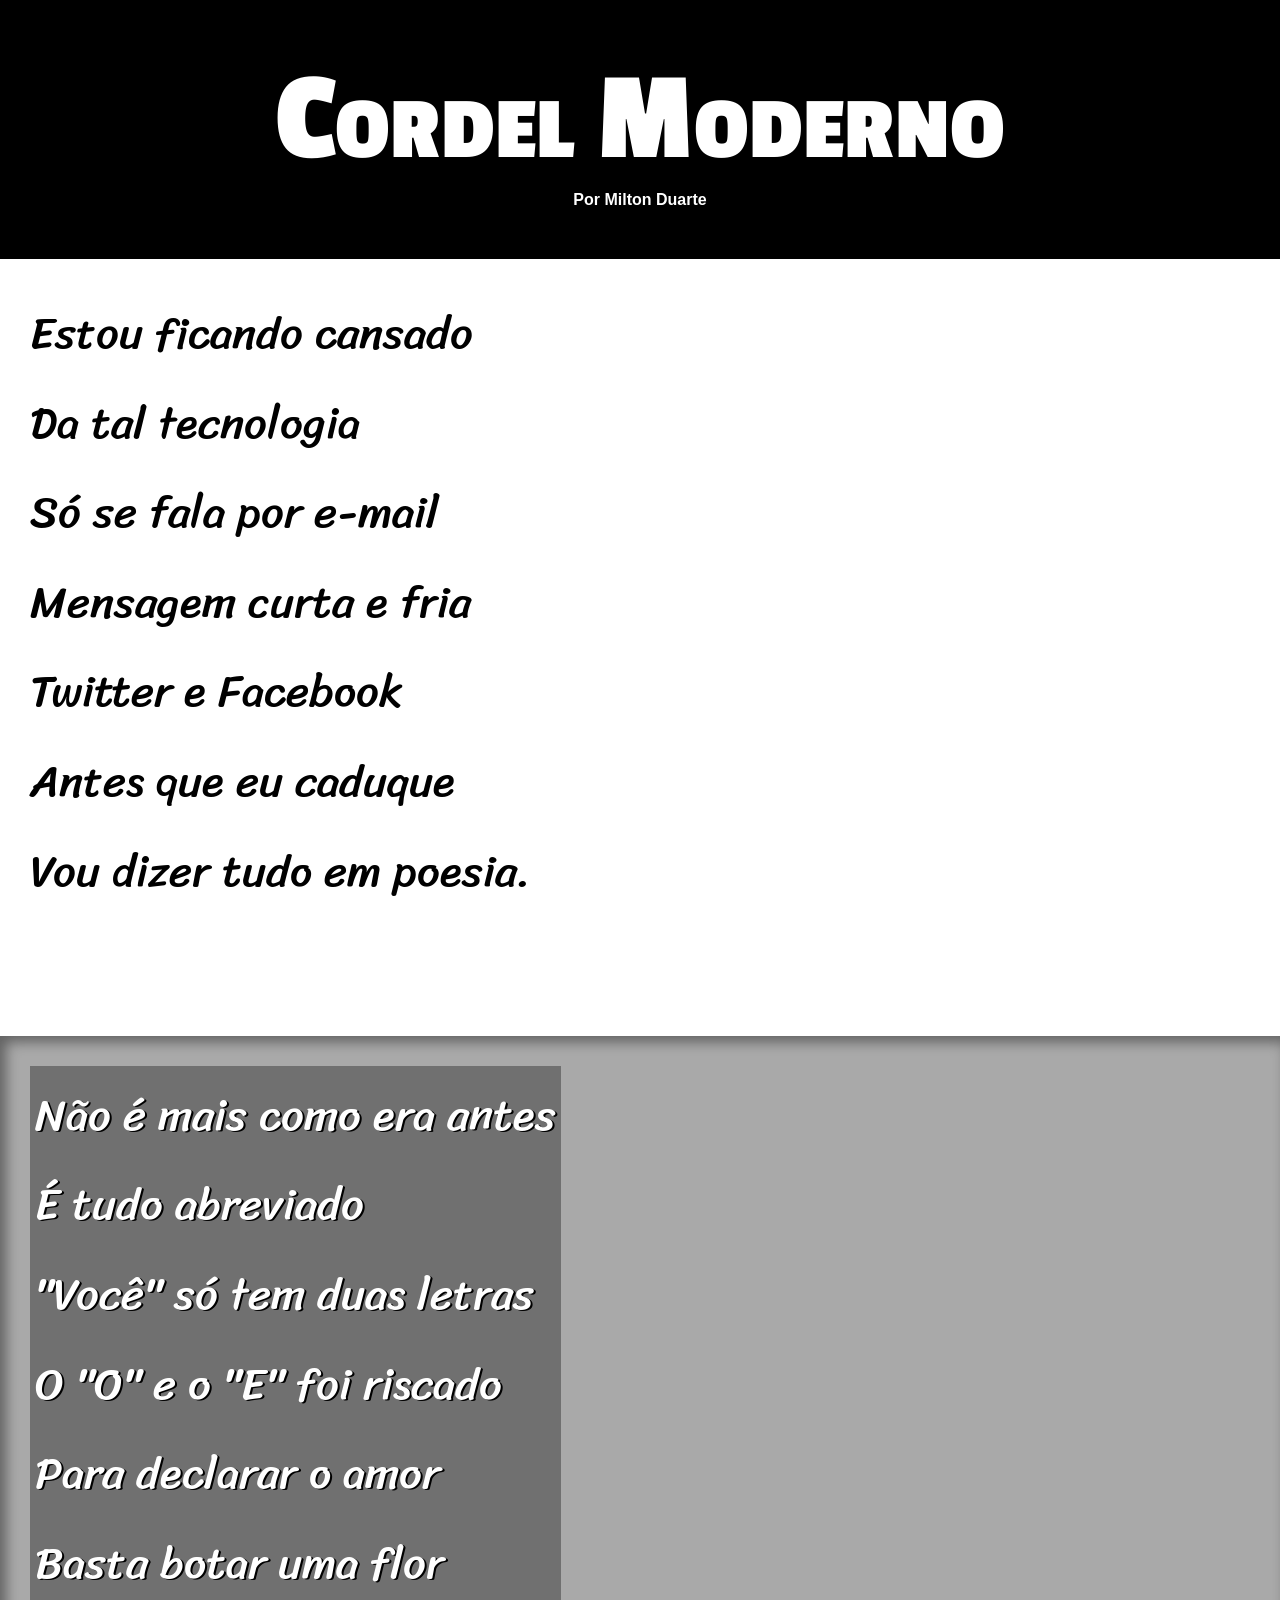
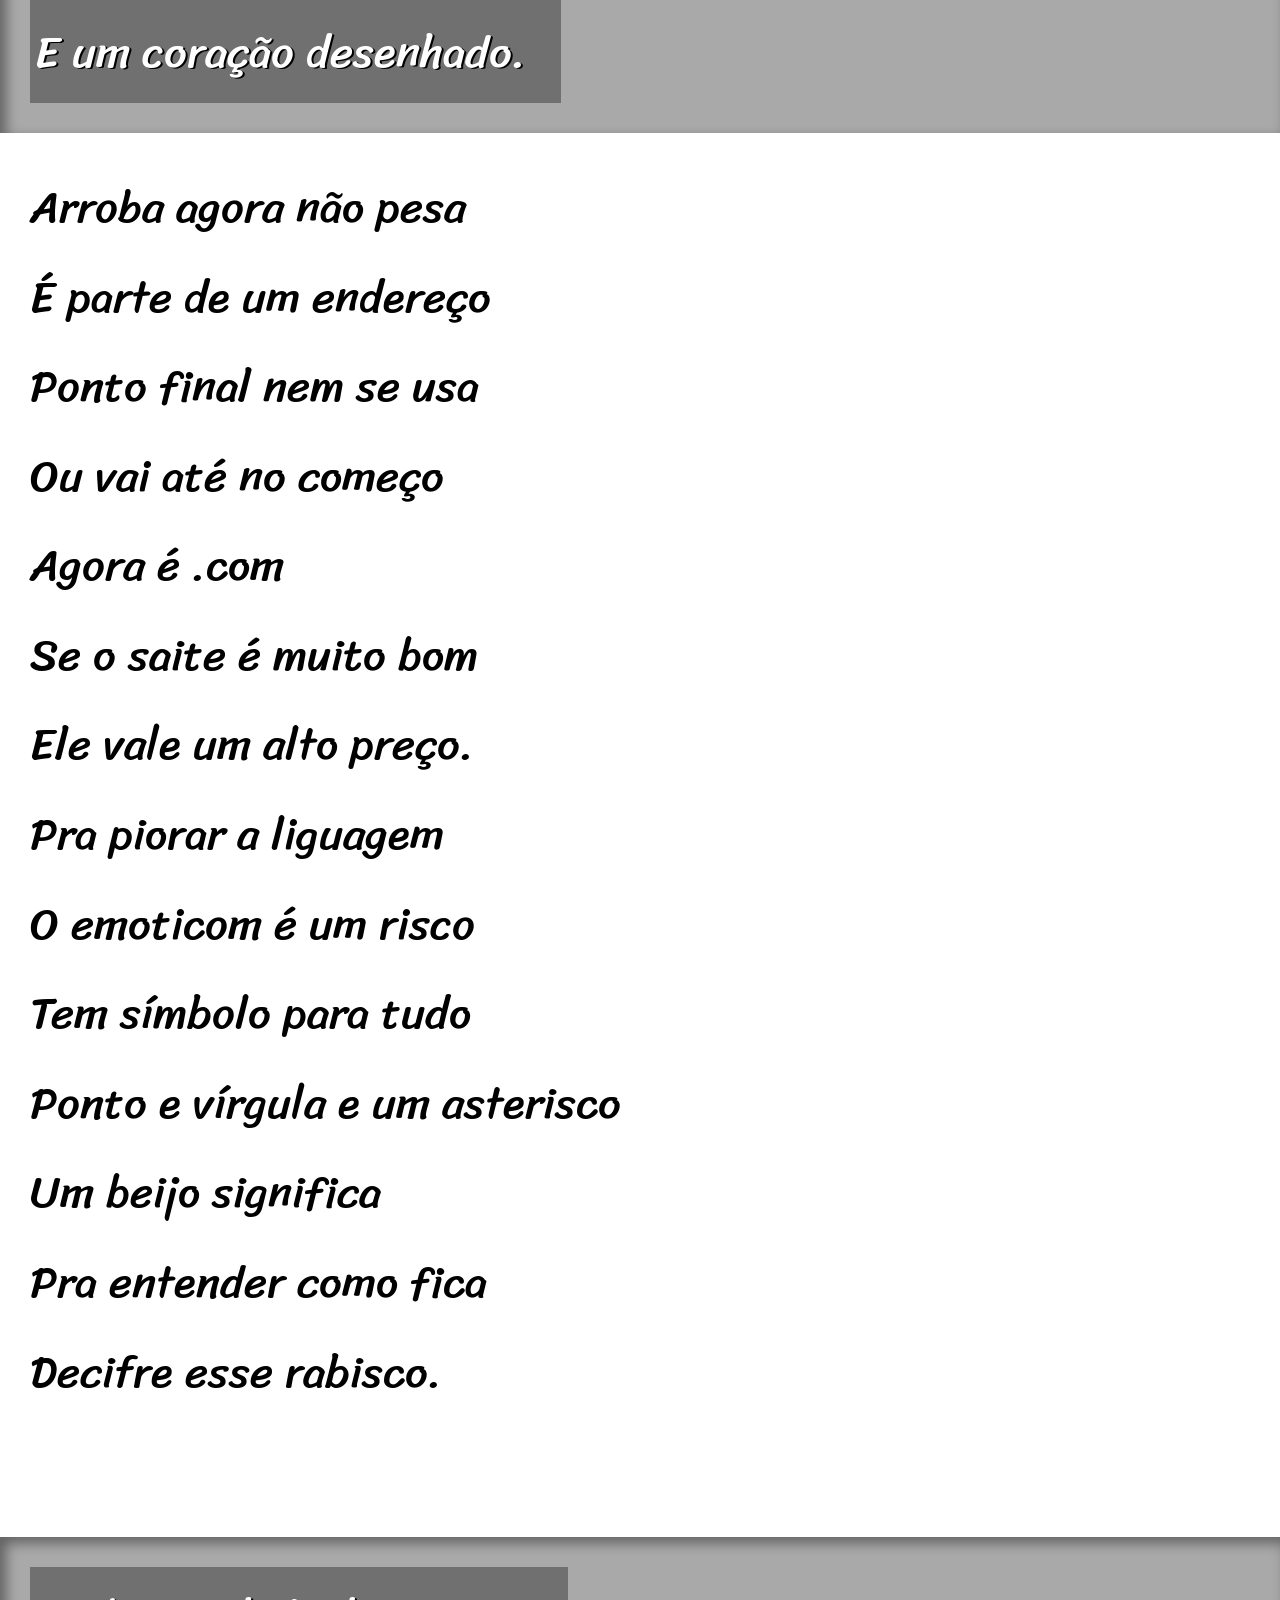
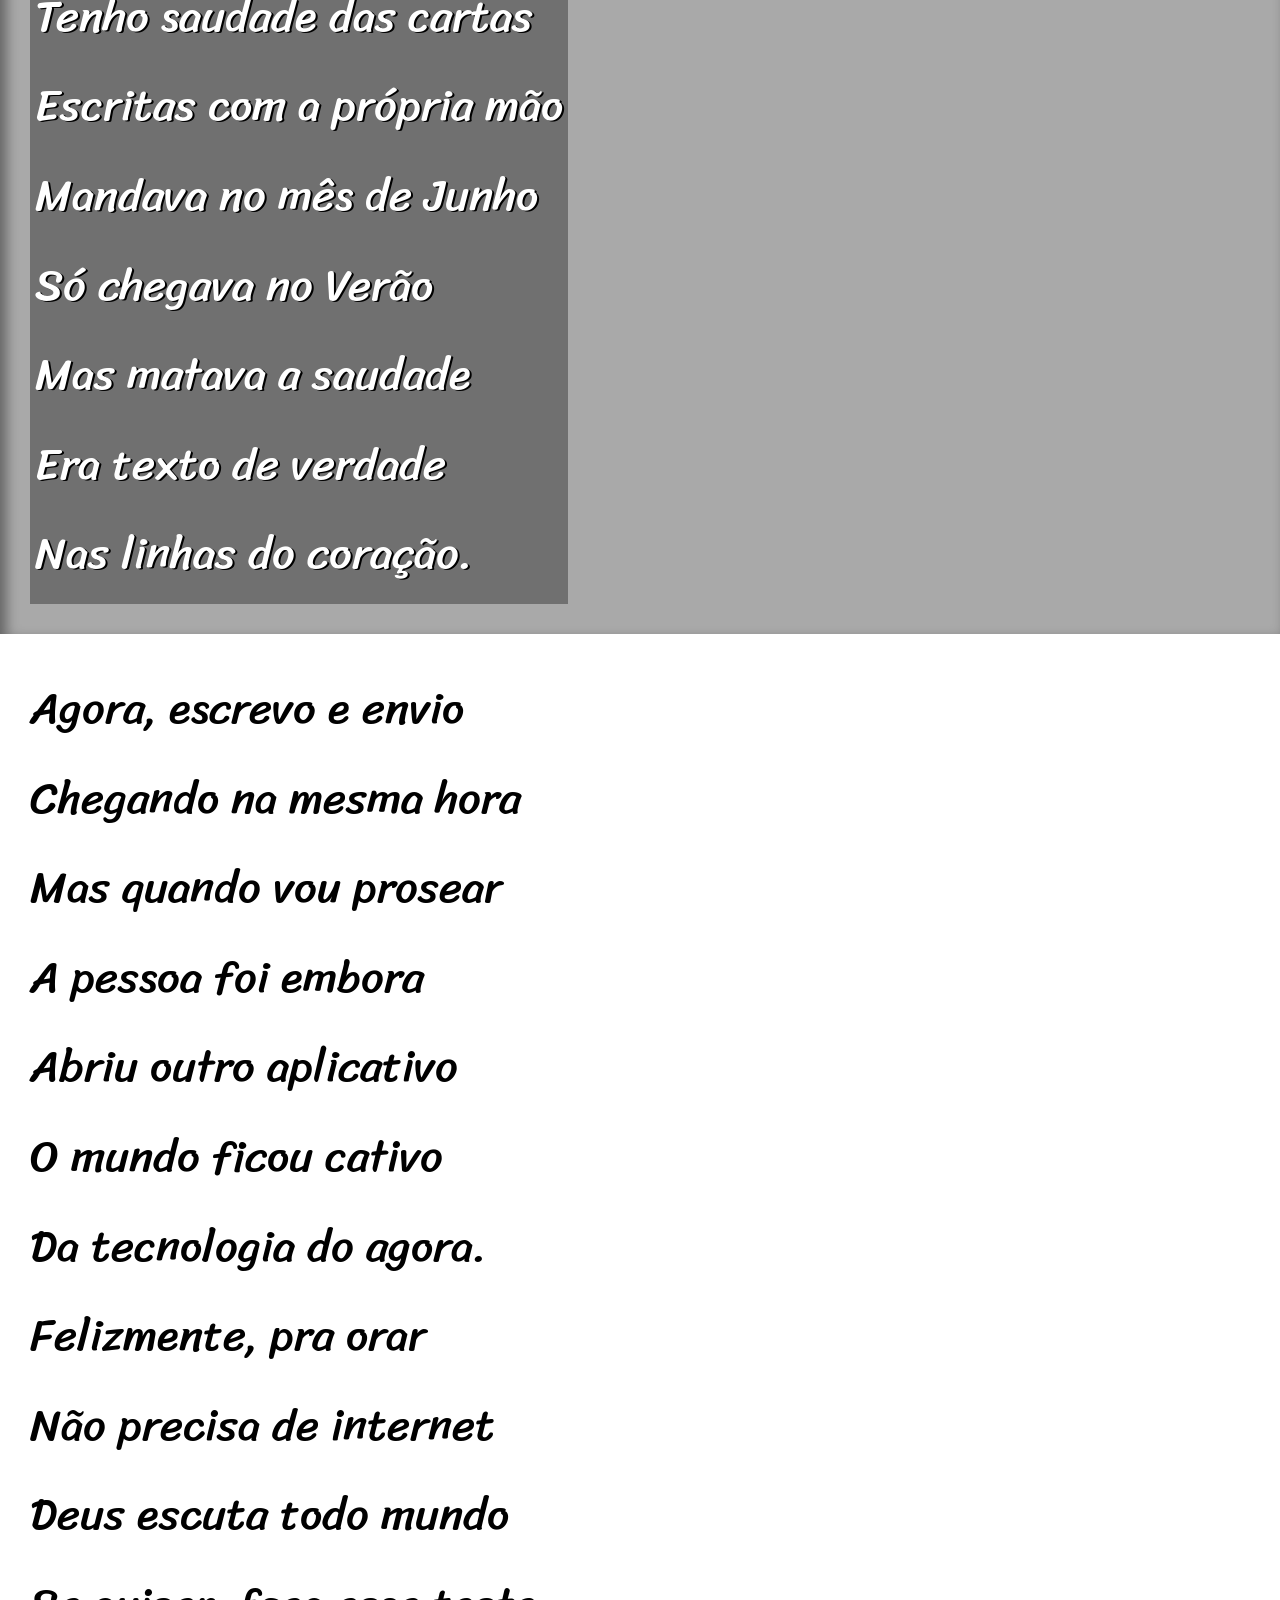
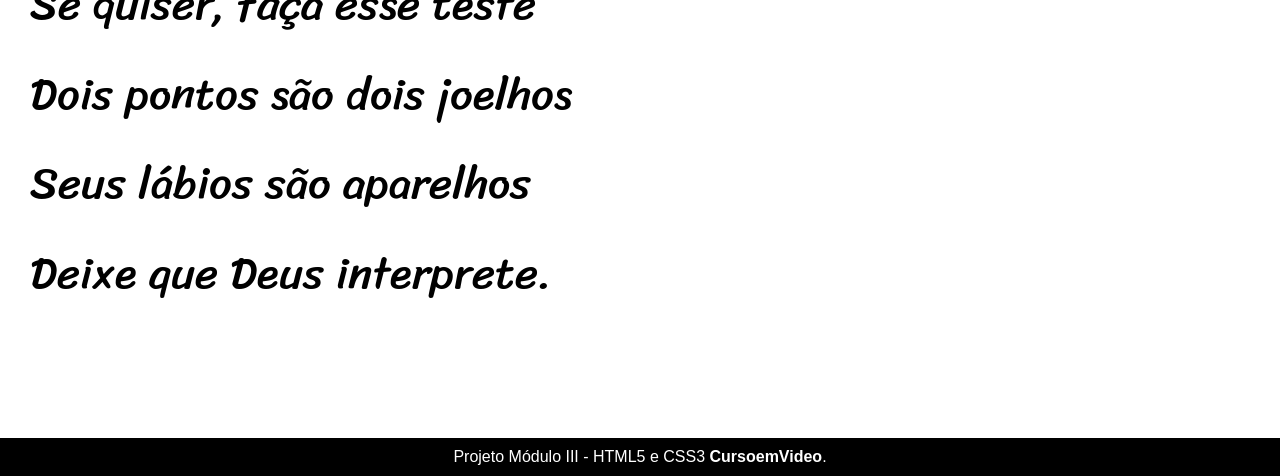
<file: index.html>
<!DOCTYPE html>
<html lang="pt-br">
<head>
    <meta charset="UTF-8">
    <meta http-equiv="X-UA-Compatible" content="IE=edge">
    <meta name="viewport" content="width=device-width, initial-scale=1.0">
    <title>Cordel Moderno</title>
  <link rel="stylesheet" href="estilo/style.css">
</head>
<body>
        <header>
            <h1>Cordel Moderno</h1>
            <p><a href="https://www.recantodasletras.com.br/poesias/3186743]">Por Milton Duarte</a></p>
        
        </header>
    
        <section class="normal">
            <p>
                Estou ficando cansado <br>
                Da tal tecnologia <br>
                Só se fala por e-mail <br>
                Mensagem curta e fria <br>
                Twitter e Facebook <br>
                Antes que eu caduque <br>
                Vou dizer tudo em poesia. <br>
            </p>
        </section>
        
        <section class="imagem" id="img01">
            <p>
                Não é mais como era antes <br>
                É tudo abreviado <br>
                "Você" só tem duas letras <br>
                O "O" e o "E" foi riscado <br>
                Para declarar o amor <br>
                Basta botar uma flor <br>
                E um coração desenhado. <br>
            </p>
        </section>
        
        <section class="normal">
            <p>
                Arroba agora não pesa <br>
                É parte de um endereço <br>
                Ponto final nem se usa <br>
                Ou vai até no começo <br>
                Agora é .com <br>
                Se o saite é muito bom <br>
                Ele vale um alto preço. <br>
                
                Pra piorar a liguagem <br>
                O emoticom é um risco <br>
                Tem símbolo para tudo <br>
                Ponto e vírgula e um asterisco <br>
                Um beijo significa <br>
                Pra entender como fica <br>
                Decifre esse rabisco. <br>
            </p>
        </section>
        
        <section class="imagem" id="img02"> 
            <p>
                Tenho saudade das cartas <br>
                Escritas com a própria mão <br>
                Mandava no mês de Junho <br>
                Só chegava no Verão <br>
                Mas matava a saudade <br>
                Era texto de verdade <br>
                Nas linhas do coração. <br>
            </p>
        </section>
                
        <section class="normal">
            <p>
                Agora, escrevo e envio <br>
                Chegando na mesma hora <br>
                Mas quando vou prosear <br>
                A pessoa foi embora <br>
                Abriu outro aplicativo <br>
                O mundo ficou cativo <br>
                Da tecnologia do agora. <br>
                
                Felizmente, pra orar <br>
                Não precisa de internet <br>
                Deus escuta todo mundo <br>
                Se quiser, faça esse teste <br>
                Dois pontos são dois joelhos <br>
                Seus lábios são aparelhos <br>
                Deixe que Deus interprete. <br>
            </p>
        </section>  

  <footer>
      <p>Projeto Módulo III - HTML5 e CSS3 <a href="https://www.cursoemvideo.com" target="_blank">CursoemVideo</a>. </p>
  </footer>      
</body>
</html>
</file>
<file: estilo/style.css>
@charset "UTF-8";

@import url('https://fonts.googleapis.com/css2?family=Passion+One&display=swap');

@import url('https://fonts.googleapis.com/css2?family=Sriracha&display=swap');

:root {
   --fonte1: verdana, Geneva, Tahoma, sans-serif;
   --fonte2: 'Passion One', cursive;
   --fonte3: 'Sriracha', cursive;
}
*{
    margin: 0px; 
    padding: 0px
}

html, body {
    min-height: 100vh;
    background-color: darkgray;
    font-family: var(--fonte1);
}

header {
    background-color: black;
    color: white;
    text-align: center;
}

header > h1 {
    padding-top: 50px;
    font-variant: small-caps; 
    font-family: var(--fonte2);
    font-size: 4em;
    font-size: 10vw;
}

header > p {
    padding-bottom: 50px;
}

header a, footer a {
    color: white;
    text-decoration: none;
    font-weight: bolder;
}

header a:hover, footer a:hover {
    text-decoration: underline;
}

section {
    padding-top: 10vh;
    padding-bottom: 10vh;
    padding: 30px;
    line-height: 2em;
    font-family: var(--fonte3);
    font-size: 3.5vw;
    
}

section > p {
    padding-bottom: 2em;
}

section.normal {
    background-color: white;
    color: black;

}

section.imagem {
    background-color: rgba(0, 0, 0, 0.678);
    color: white;
    box-shadow: inset 6px 6px 13px 0px rgba(0, 0, 0, 0.425);
    background-size: cover;
    background-attachment: fixed;
}

section.imagem > p {
    display: inline-block;
    padding: 5px;
    background-color: rgba(0, 0, 0, 0.336);
    text-shadow: 2px 1px 0px black ;
}


section#img01 {
    background-image: url(../imagens/background001.jpg);
    background-position: right center;
    
}

section#img02 {
    background-image: url(../imagens/background002.jpg);
    background-position: right center;
    
}

footer {
    background-color:  black;
    color: white;
    text-align: center;
    padding: 10px;

}
</file>
